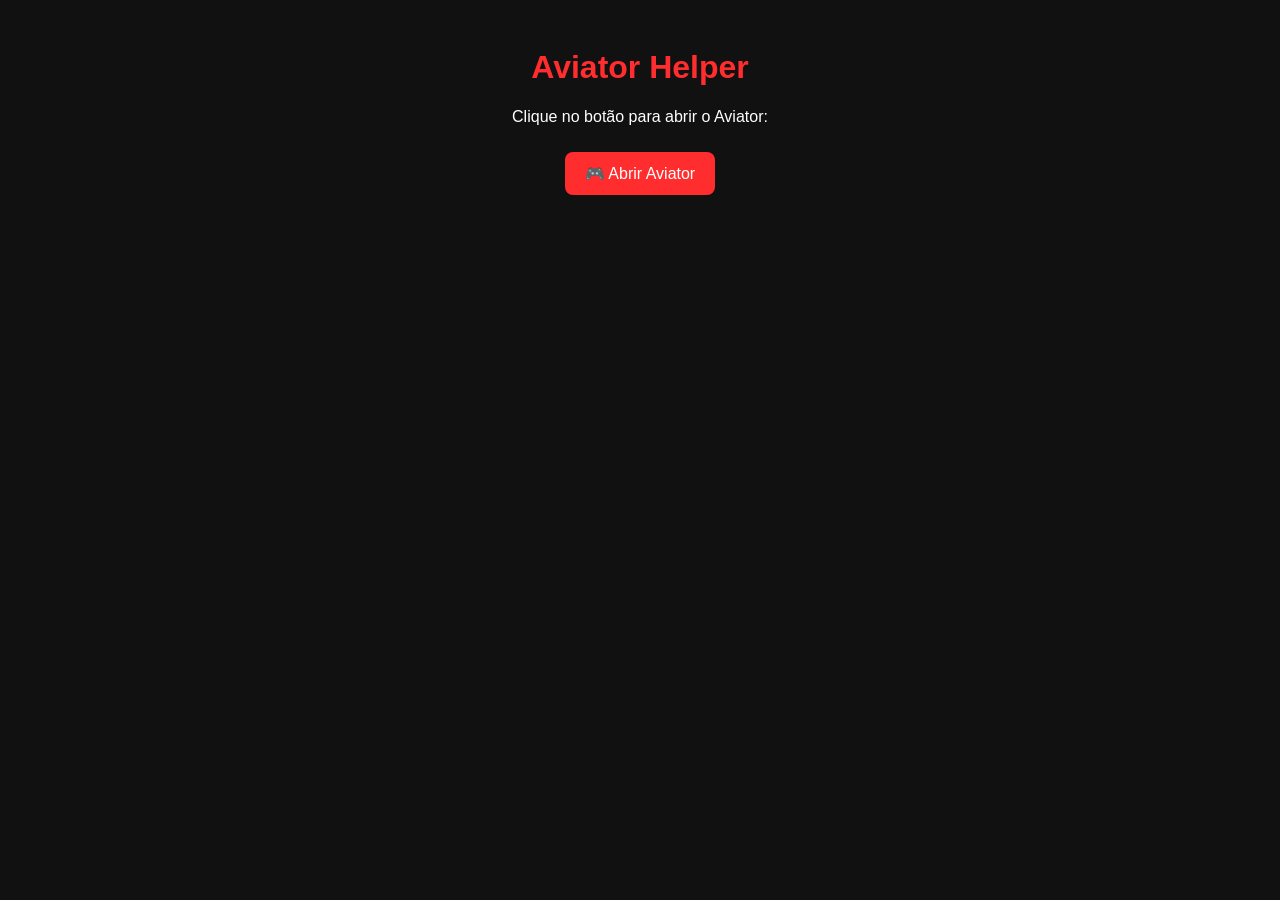
<file: index.html.html>
<!doctype html>
<html lang="pt-br">
<head>
<meta charset="utf-8">
<title>Aviator Helper</title>
<style>
body { font-family: Arial; background:#111; color:#fff; text-align:center; padding:20px; }
h1 { color:#ff2d2d; }
button { background:#ff2d2d; border:none; color:#fff; padding:12px 20px; border-radius:8px; cursor:pointer; margin:10px; font-size:16px;}
button:hover { background:#ff4c4c; }
</style>
</head>
<body>
<h1>Aviator Helper</h1>
<p>Clique no botão para abrir o Aviator:</p>
<a href="https://7k.bet.br/games/spribe/aviator" target="_blank">
  <button>🎮 Abrir Aviator</button>
</a>
</body>
</html>
</file>
